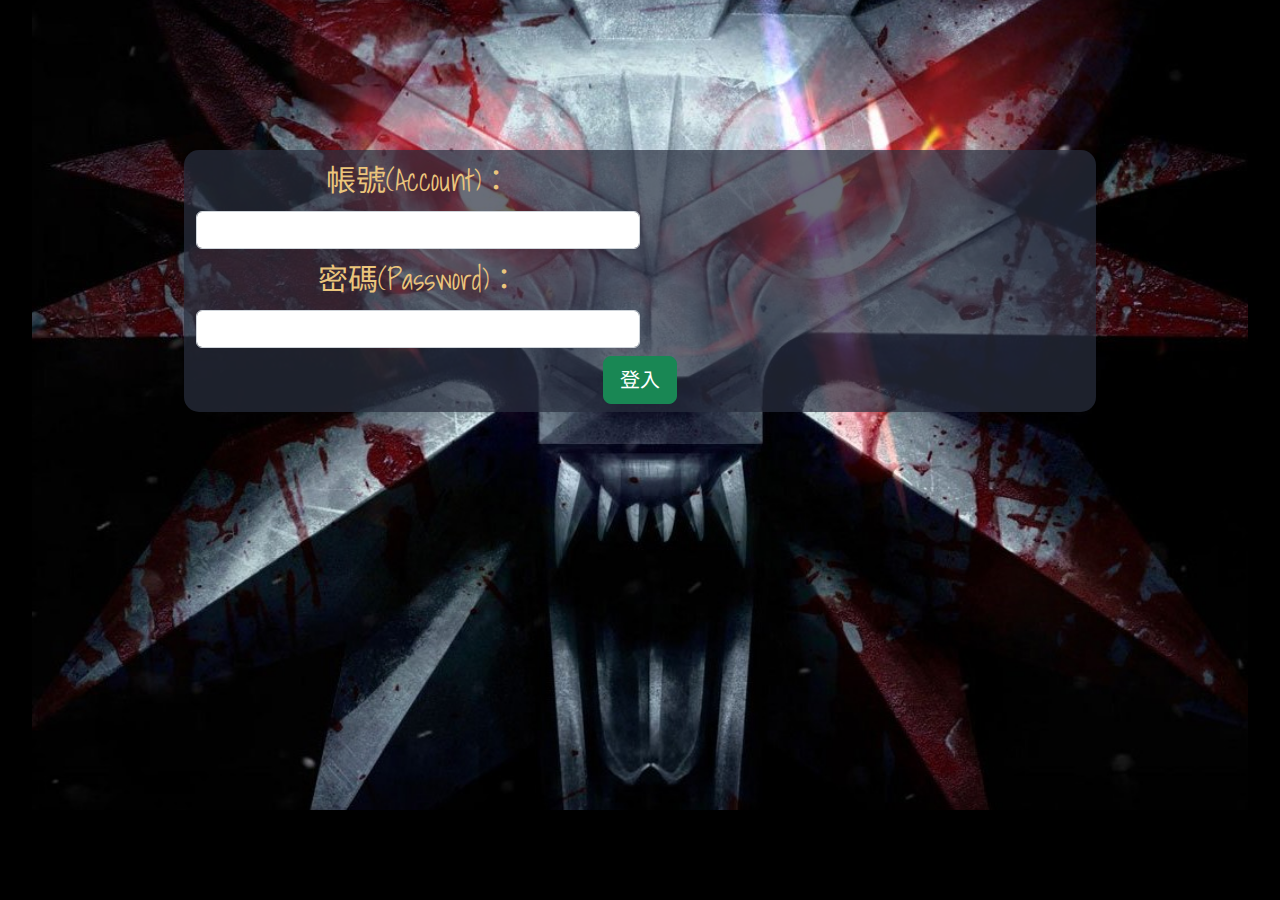
<file: html/login.html>
<!DOCTYPE html>
<!-- 11200149295005 -->
<html lang="zh-Hant-TW">

<head>
    <meta charset="UTF-8">
    <meta http-equiv="X-UA-Compatible" content="IE=edge">
    <meta name="viewport" content="width=device-width, initial-scale=1.0">
    <title>登入頁面</title>
    <link rel="stylesheet" href="../css/bootstrap.min.css">
    <link rel="stylesheet" href="../css/style.css">
    <link rel="preconnect" href="https://fonts.googleapis.com">
    <link rel="preconnect" href="https://fonts.gstatic.com" crossorigin>
    <style>
        body {
            background-color: black;
        }
    </style>
</head>

<body>
    <div class="login_body">
        <div class="login_box row w-75 align-items-center">
            <form action="">
                <div class="col-md-6 col-sm-12 mt-2 mb-2 text-center">
                    <label for="username">帳號(Account)：</label>
                </div>
                <div class="col-md-6 col-sm-12 mb-2">
                    <input class="form-control" type="text" id="username">
                </div>
                <div class="col-md-6 col-sm-12 mb-2 text-center">
                    <label for="password">密碼(Password)：</label>
                </div>
                <div class="col-md-6 col-sm-12 mb-2">
                    <input class="form-control" type="password" id="password">
                </div>
                <div class="col-12 mt-2 mb-2 text-center">
                    <button class="btn btn-success btn-lg">登入</button>
                </div>
            </form>
        </div>
    </div>
    <div class="respone"></div>
    <script src="../js/bootstrap.bundle.min.js"></script>
    <script src="../js/jquery-3.6.4.min.js"></script>
    <script>

    </script>
</body>

</html>
</file>
<file: css/style.css>
@charset "UTF-8";
@import url("https://fonts.googleapis.com/css2?family=Bruno+Ace+SC&family=DotGothic16&family=Noto+Sans+TC:wght@100;300;400;500;700;900&family=Pacifico&family=Shadows+Into+Light&display=swap");
:root {
  /* 甜膩瑪瑙 */
  --ColorType0101: #FFD954;
  --ColorType0102: #E4B660;
  --ColorType0103: #F2AB39;
  --ColorType0104: #69491A;
  /* 憂鬱植物藍 */
  --ColorType0201: #D1DDDB;
  --ColorType0202: #85B8CB;
  --ColorType0203: #1D6A96;
  --ColorType0204: #283B42;
  /* 瑰麗紅 */
  --ColorType0301: #FFC2C3;
  --ColorType0302: #FE7773;
  --ColorType0303: #E81E25;
  --ColorType0304: #0E0301;
  /* 冰凍石 */
  --ColorType0401: #A6C2CE;
  --ColorType0402: #9C8F96;
  --ColorType0403: #EBC57C;
  --ColorType0404: #6B799E;
  /* 北極光 */
  --ColorType0501: #91D4C2;
  --ColorType0502: #45BB89;
  --ColorType0503: #3D82AB;
  --ColorType0504: #003853;
  /* 迷幻霧景 */
  --ColorType0601: #FDDCEF;
  --ColorType0602: #D5C5E9;
  --ColorType0603: #3A5A69;
  --ColorType0604: #030923;
  /* 電光紫 */
  --ColorType0701: #D3B7D8;
  --ColorType0702: #A13E97;
  --ColorType0703: #632A7E;
  --ColorType0704: #280E3B;
  /* 軟木塞 */
  --ColorType0801: #B98D72;
  --ColorType0802: #AE4951;
  --ColorType0803: #57233A;
  --ColorType0804: #161B1F;
  /* 多角萬花筒 */
  --ColorType0901: #E4DACE;
  --ColorType0902: #E5BB4B;
  --ColorType0903: #498EAF;
  --ColorType0904: #631F16;
  /* 天然亞麻 */
  --ColorType1001: #6C838B;
  --ColorType1002: #BB7748;
  --ColorType1003: #9E6D70;
  --ColorType1004: #7F726A;
  /* 惹人注目的金剛鸚鵡 */
  --ColorType1101: #FFDD00;
  --ColorType1102: #F15A22;
  --ColorType1103: #5FAD46;
  --ColorType1104: #478FCD;
}

/**
font-family: 'Noto Sans TC', sans-serif;中文用
font-family: 'DotGothic16', sans-serif;日文用
font-family: 'Bruno Ace SC', cursive;英文(電子
font-family: 'Pacifico', cursive;英文(草寫粗
font-family: 'Shadows Into Light', cursive;英文(草寫細
*/
* {
  margin: 0;
  padding: 0;
}

#gotop {
  display: none;
  position: fixed;
  right: 20px;
  bottom: 20px;
  padding: 10px 15px;
  font-size: 20px;
  background: #777;
  color: white;
  cursor: pointer;
}

.login_body {
  margin: 0 auto;
  background-image: url("../images/0302.jpg");
  background-size: cover;
  background-position: center;
  width: 95%;
  height: 90vh;
  font-family: "Shadows Into Light", "Noto Sans TC", sans-serif, cursive;
  font-size: 30px;
  color: var(--ColorType0403);
  padding-top: 150px;
}

.login_box {
  background-color: rgba(42, 47, 62, 0.7);
  border-radius: 15px;
  margin: 0 auto;
}

.novel_body {
  background: linear-gradient(180deg, var(--ColorType0303), var(--ColorType0302), var(--ColorType0802));
}

.novel_menu {
  background: linear-gradient(180deg, var(--ColorType0203), var(--ColorType0704));
  color: var(--ColorType0102);
  font-family: "Shadows Into Light", "Noto Sans TC", sans-serif, cursive;
}

.chat_name {
  background-color: var(--ColorType0201);
}

.chat_txt {
  background-color: var(--ColorType0304);
  color: white;
}

* {
  margin: 0;
  padding: 0;
  box-sizing: border-box;
}

body#ToDoListBody {
  background: linear-gradient(90deg, rgb(84, 130, 255), rgb(100, 255, 134));
}

header#ToDoListHeader {
  height: 20vh;
  display: flex;
  justify-content: center;
  align-items: center;
}
header#ToDoListHeader h1 {
  color: white;
  font-size: 3rem;
}

#Y {
  display: inline-block;
  justify-content: center;
  align-items: center;
  width: 35%;
}

#M {
  display: inline-block;
  justify-content: center;
  align-items: center;
  width: 30%;
}

#D {
  display: inline-block;
  justify-content: center;
  align-items: center;
  width: 30%;
}

section#ToDoListSection {
  display: flex;
  flex-direction: column;
  align-items: center;
}
section#ToDoListSection div.todo {
  width: 85vw;
  display: flex;
  align-items: center;
  margin: 0.2rem 0rem;
  transition: all 0.1s ease;
}
section#ToDoListSection div.todo p {
  background-color: white;
  color: black;
  padding: 0.25rem 0.5rem;
  font-size: 1.75rem;
}
section#ToDoListSection div.todo p.todo-text {
  width: 65%;
}
section#ToDoListSection div.todo p.todo-time {
  width: 35%;
  text-align: center;
}
section#ToDoListSection div.todo button {
  padding: 0.25rem 0.5rem;
  font-size: 1.75rem;
  border: none;
  cursor: pointer;
  color: white;
}
section#ToDoListSection div.todo button.complete {
  background-color: rgb(50, 255, 50);
  margin-bottom: 1rem;
}
section#ToDoListSection div.todo button.trash {
  background-color: red;
  margin-bottom: 1rem;
}

.done {
  opacity: 0.5;
  text-decoration: line-through;
  text-decoration-thickness: 0.2rem;
}

div.sort {
  display: flex;
  justify-content: center;
  align-items: center;
  margin: 1rem 0rem;
}

i {
  pointer-events: none;
}

@keyframes scaleUp {
  from {
    transform: scale(0);
  }
  to {
    transform: scale(1);
  }
}
@keyframes scaleDown {
  to {
    transform: scale(0);
  }
}
@media screen and (max-width: 767px) {
  section div.todo p {
    font-size: 1rem;
  }
  section div.todo button {
    font-size: 1rem;
  }
}
.bgi_cover {
  background-position: center;
  background-size: cover;
  background-repeat: no-repeat;
}

.bgi_setting {
  background-position: center top;
  height: 75vh;
}

.bgi_small {
  background-position: center;
  background-size: cover;
  width: 200px;
  height: 200px;
}

.box {
  background-color: var(--ColorType0803);
  color: var(--ColorType0801);
  border: 10px double var(--ColorType0802);
  border-radius: 20px;
}

.box_bgi {
  height: 250px;
  background-size: cover;
  background-position: center center;
}

.carousel_text {
  background-color: rgba(0, 0, 0, 0.3);
}

#section6 {
  background-color: lightgoldenrodyellow;
}

.section7_img {
  height: 45vh;
  width: 60%;
}

#section8 {
  background-color: lightcoral;
}

.section9_text {
  background-color: rgba(0, 0, 0, 0.5);
  color: aliceblue;
  padding: 15px;
}

@media screen and (max-width: 768px) {
  .section5_img {
    z-index: -1;
    right: 0;
  }
  .section5_text {
    background-color: rgba(0, 0, 0, 0.5);
    color: aliceblue;
    padding: 15px;
  }
  .section7_img {
    z-index: -1;
    right: 0;
    height: 85vh;
    width: 100%;
  }
  #prettyderby2 {
    display: none;
  }
}/*# sourceMappingURL=style.css.map */
</file>
